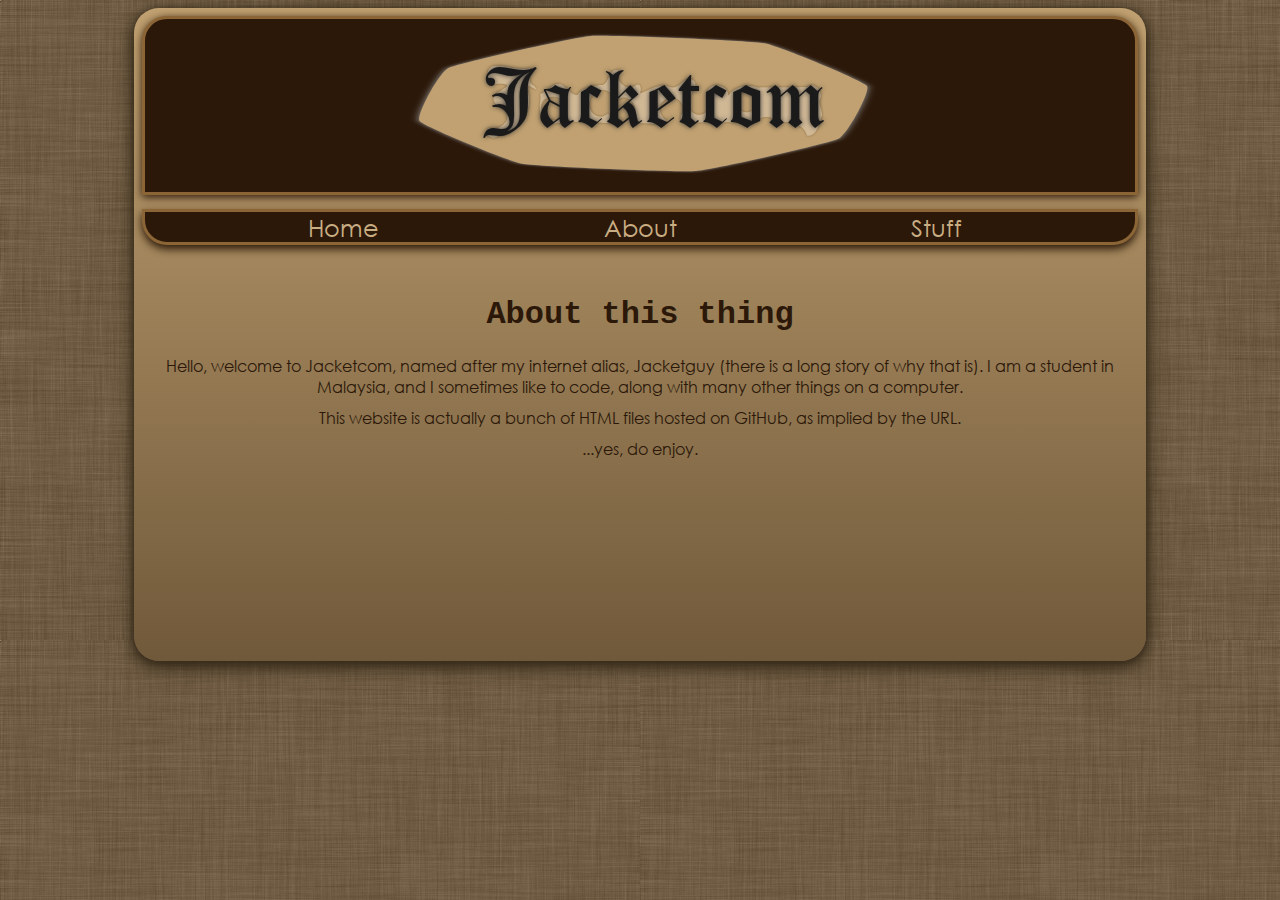
<file: about.html>
<!DOCTYPE html>
<html>
<head>
	<meta charset="UTF-8">
	<title>Jacketcom - About</title>
	<link href="favicon.ico" rel="shortcut icon" type="image/vnd.microsoft.icon">
	<link href="stylesheet.css" rel="stylesheet" type="text/css">
</head>
<body>
	<table id="main">
		<tr>
			<th>
				<div id="banner_container"><object id="banner" data="images/banner.svg" type="image/svg+xml">banner</object></div>
			</th>
		</tr>
		<tr>
			<td>
				<ul id="nav">
					<li>
						<a href="index.html">Home</a>
					</li><li>
						<a href="about.html">About</a>
						<ul>
							<li>
								<a href="about.html">???</a>
							</li>
						</ul>
					</li><li>
						<a href="stuff.html">Stuff</a>
						<ul>
							<li>
								<a href="stuff.html#dgmedia">???</a>
							</li>
						</ul>
					</li>
				</ul>
			</td>
		</tr>
		<tr>
			<td>
				<br>
				<h1>About this thing</h1>
				<p>Hello, welcome to Jacketcom, named after my internet alias, Jacketguy (there is a long story of why that is). I am a student in Malaysia, and I sometimes like to code, along with many other things on a computer.</p>
				<p>This website is actually a bunch of HTML files hosted on GitHub, as implied by the URL.</p>
				<p>...yes, do enjoy.</p>
				<br>
				<br>
				<br>
				<br>
				<br>
				<br>
				<br>
				<br>
				<br>
			</td>
		</tr>
	</table>
</body>
</html>
</file>
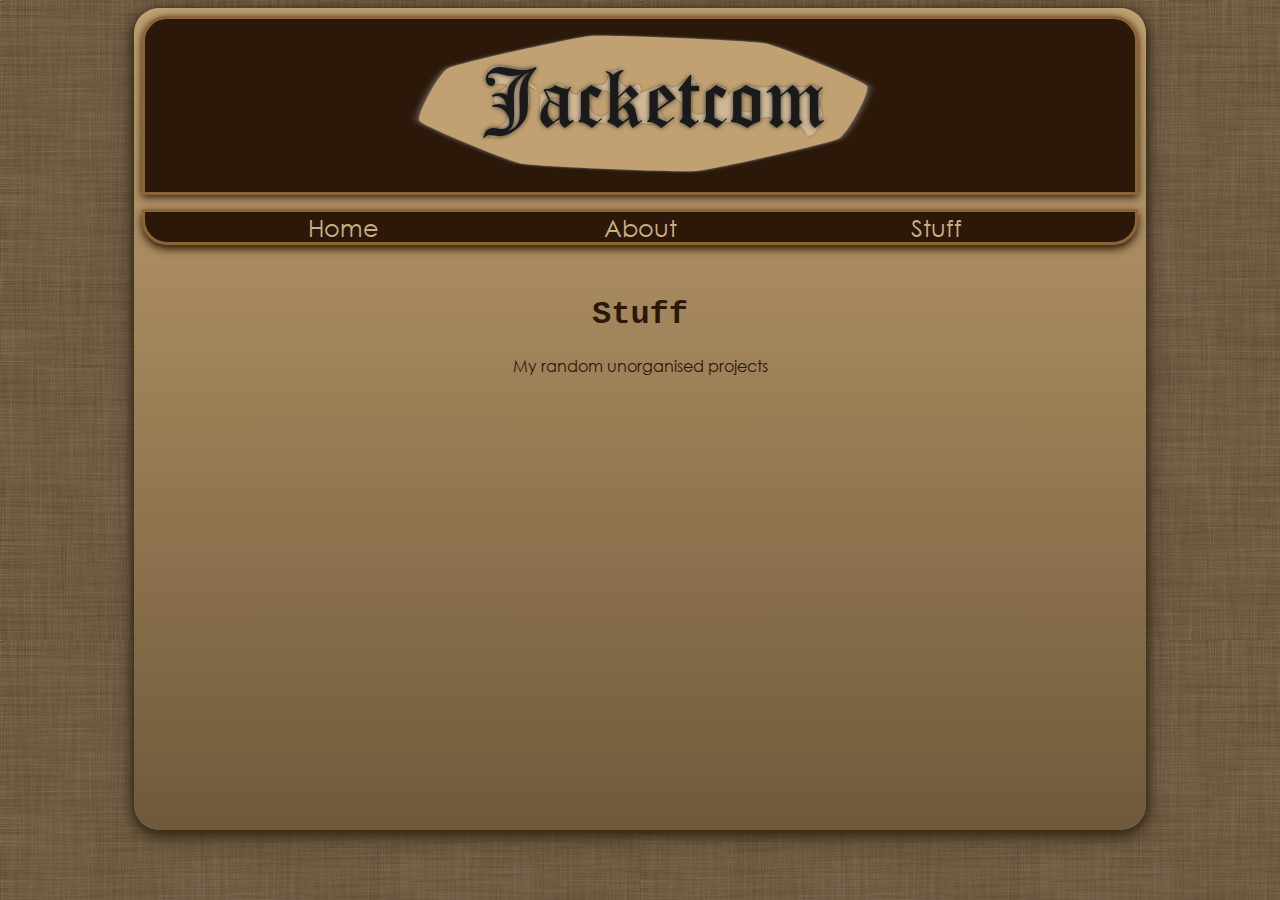
<file: stuff.html>
<!DOCTYPE html>
<html>
<head>
	<meta charset="UTF-8">
	<title>Jacketcom - About</title>
	<link href="favicon.ico" rel="shortcut icon" type="image/vnd.microsoft.icon">
	<link href="stylesheet.css" rel="stylesheet" type="text/css">
</head>
<body>
	<table id="main">
		<tr>
			<th>
				<div id="banner_container"><object id="banner" data="images/banner.svg" type="image/svg+xml">banner</object></div>
			</th>
		</tr>
		<tr>
			<td>
				<ul id="nav">
					<li>
						<a href="index.html">Home</a>
					</li><li>
						<a href="about.html">About</a>
						<ul>
							<li>
								<a href="about.html">???</a>
							</li>
						</ul>
					</li><li>
						<a href="stuff.html">Stuff</a>
						<ul>
							<li>
								<a href="stuff.html#dgmedia">???</a>
							</li>
						</ul>
					</li>
				</ul>
			</td>
		</tr>
		<tr>
			<td>
				<br>
				<h1>Stuff</h1>
				<p>My random unorganised projects</p><br><br>
				<br>
				<br>
				<br>
				<br>
				<br>
				<br>
				<br>
				<br>
				<br>
				<br>
				<br>
				<br>
				<br>
				<br>
				<br>
				<br>
				<br>
				<br>
				<br>
			</td>
		</tr>
	</table>
</body>
</html>
</file>
<file: stylesheet.css>
body {
	text-align:center;
	background-image: url(images/bg1.png);
	background-attachment: fixed;
	font-family: mainfont;
	word-wrap: break-word;
}

p {
	margin:10px;
	color:#2B1809;
}

a {
	color:#93521f;
	text-decoration:none;
}

a, visited {
	color:#7e461b;
}

h1, h2, h3, h4, h5, h6 {
	font-family:courier;
}

#main {
	width:80%;
	padding:0px;
	margin-right:auto;
	margin-left:auto;
	background: #cccccc; /* For browsers that do not support gradients */
    background: -webkit-linear-gradient(#c1a171, #70593A); /* For Safari 5.1 to 6.0 */
    background: -o-linear-gradient(#c1a171, #70593A); /* For Opera 11.1 to 12.0 */
    background: -moz-linear-gradient(#c1a171, #70593A); /* For Firefox 3.6 to 15 */
    background: linear-gradient(#c1a171, #70593A); /* Standard syntax */
	border-radius: 25px;
	color: #2B1809;
	box-shadow: 0 2px 8px 0 #342918, 0 6px 20px 0 #342918;
}

#banner_container {
	padding: 1%;
	margin: 5px;
	background: #2B1809;
	border-top-left-radius: 25px;
	border-top-right-radius: 25px;
	box-shadow: 0 2px 8px 0 #2b1808;
	border: solid 3px #8B6536;
}

#banner {
	width: 100%;
	height: 100%;
}

#nav {
	list-style-type: none;
	padding: 0;
	margin: 5px;
	margin-top: 0px;
	position: relative;
	word-wrap: break-word;
	background: #2B1809;
	font-size:24px;
	border-bottom-right-radius: 25px;
	border-bottom-left-radius: 25px;
	box-shadow: 0 4px 8px 0 #2b1808;
	border: solid 3px #8B6536;
}

#nav li {
	display: inline-block;
	min-width: 30%;
	background: #2B1809;
}

#nav li:hover {
	background: #542f12;
	-webkit-transition: background 0.5s linear;
    transition: background 0.5s ease;
}

#nav li a {
	color: #d0b895;
	text-decoration: none;
}

#nav li a,visited {
	color: #c9ad83;
}

#nav li ul {
	display: none;
	position: absolute;
	border: 3px solid #8B6536;
	border-left: 0;
	border-right: 0;
	border-top: 0;
	min-width: inherit;
	padding: 0px;
	margin: 0px;
	box-shadow: 0 4px 8px 0 #2b1808;
}

#nav li:hover ul {
	display: block;
}

#nav li ul li {
	width: 100%;
	padding: 0px;
	margin: 0px;
}

#batchphoto {
	width:80%;
	height:auto;
	border-radius:25px;
	box-shadow: 0 4px 8px 0 #2b1808;
	border: solid 3px #8B6536;
}

#disperse {
	width:40%;
	height:auto;
	border-radius:25px;
	box-shadow: 0 4px 8px 0 #2b1808;
	border: solid 3px #8B6536;
}

footer {
	background: #666666;
	animation: ftbg 10s linear 2s infinite;
	margin: 0;
	margin-top: 2pc;
	border-top: solid 4px #999999;
}

@media all and (min-width: 1024px) and (max-width: 1280px) {
	body {font-size:16px;}
	#nav {font-size:24px;margin: 5px;}
	#banner_container {margin: 5px;}
}

@media all and (min-width: 768px) and (max-width: 1024px) {
	body {font-size:15px;}
	#nav {font-size:22px;}
}

@media all and (min-width: 480px) and (max-width: 768px) {
	body {font-size:14px;}
	#nav {font-size:20px;margin: 3px;}
	#banner_container {margin: 3px;}
	#batchphoto {width:85%;height:auto;}
	#disperse {width:60%}
}

@media all and (max-width: 480px) {
	body {font-size:13px;}
	#nav {font-size:18px;margin: 1px;}
	#banner_container {margin: 1px;}
	#batchphoto {width:90%;height:auto;}
	#disperse {width:80%}
}

@keyframes ftbg {
    0%   {background: #666666;}
    50%  {background: #999999;}
	100%   {background: #666666;}
}

@font-face {
    font-family: "mainfont";
    src: url(GOTHIC.ttf) format("truetype");
}
</file>
